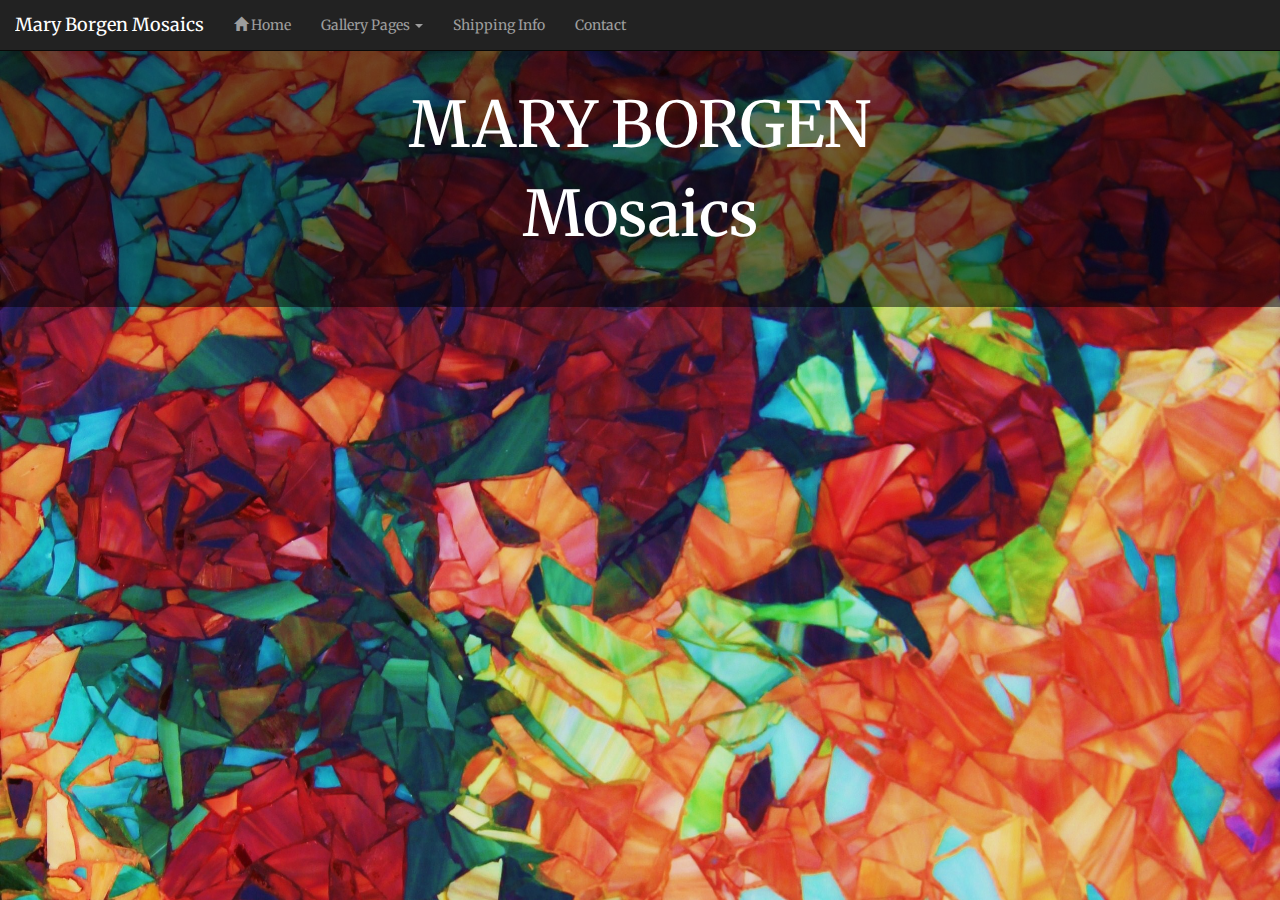
<file: index.html>
<!DOCTYPE html>
<html class="full" lang="en">
<head>
  <title>Mary Borgen Mosaics</title>
  <meta charset="utf-8">
    <meta name="viewport" content="width=device-width, initial-scale=1">

  <!--<link rel="stylesheet" href="C:\Users\Graham\Google Drive\Code\website\bootstrap-3.3.4-dist\bootstrap-3.3.4-dist\css\bootstrap.css">-->
  <link rel="stylesheet" type="text/css" href="bootstrap-3.3.4-dist/bootstrap-3.3.4-dist/css/bootstrap.css">
  <link rel="stylesheet" type="text/css" href="bootstrap-3.3.4-dist/bootstrap-3.3.4-dist/css/custom.css">
  <link href="http://fonts.googleapis.com/css?family=Nobile" rel="stylesheet" type="text/css">
  <link href="http://fonts.googleapis.com/css?family=Merriweather" rel="stylesheet" type="text/css">
  <script src="https://ajax.googleapis.com/ajax/libs/jquery/1.11.1/jquery.min.js"></script>
  <script src="http://maxcdn.bootstrapcdn.com/bootstrap/3.3.4/js/bootstrap.min.js"></script>
</head>
<body class="main">


<nav class="navbar navbar-inverse navbar-fixed-top" style="border-radius:0px;">
  <div class="container-fluid">
  <div class="navbar-header">
      <button type="button" class="navbar-toggle" data-toggle="collapse" data-target="#myNavbar">
          <span class="icon-bar"></span>
          <span class="icon-bar"></span>
          <span class="icon-bar"></span>
      </button>
      <a class="navbar-brand" href="index.html">Mary Borgen Mosaics</a>
  </div>
    <div class="collapse navbar-collapse" id="myNavbar">
      <ul class="nav navbar-nav">
          <li><a href="index.html"><span class="glyphicon glyphicon-home"></span> Home</a></li>
        <li class="dropdown">
            <a class="dropdown-toggle" data-toggle="dropdown" href="#" > Gallery Pages <span class="caret"></span></a>
            <ul class="dropdown-menu">
                <li><a href="abstracts.html">ABSTRACTS</a></li>
                <li><a href="christian.html">CHRISTIAN</a> </li>
                <li><a href="florals.html">FLORALS</a></li>
                <li><a href="houses.html">HOUSES</a> </li>
                <li><a href="misc.html">MISC</a> </li>
                <li><a href="multi_panels.html">MULTI-PANELS</a> </li>
                <li><a href="murals.html">MURALS</a> </li>
                <li><a href="studio.html">STUDIO</a> </li>
                <li><a href="trees.html">TREES</a> </li>
            </ul
        </li>
        <li><a href="shipping_info.html">Shipping Info</a></li>
        <li><a href="contact.html">Contact</a></li>
      </ul>
    </div>
  </div>
</nav>


<!--<div class="container text-center">-->
  <!--<div style="background: transparent !important" class="jumbotron">
   -->
   <div class="jumbotron text-center">
    <h1>MARY BORGEN</h1>
    <h1>Mosaics</h1>
    <!--<p>#1 mosaics in whole of world</p>-->
  </div>


</body>
</html>
</file>
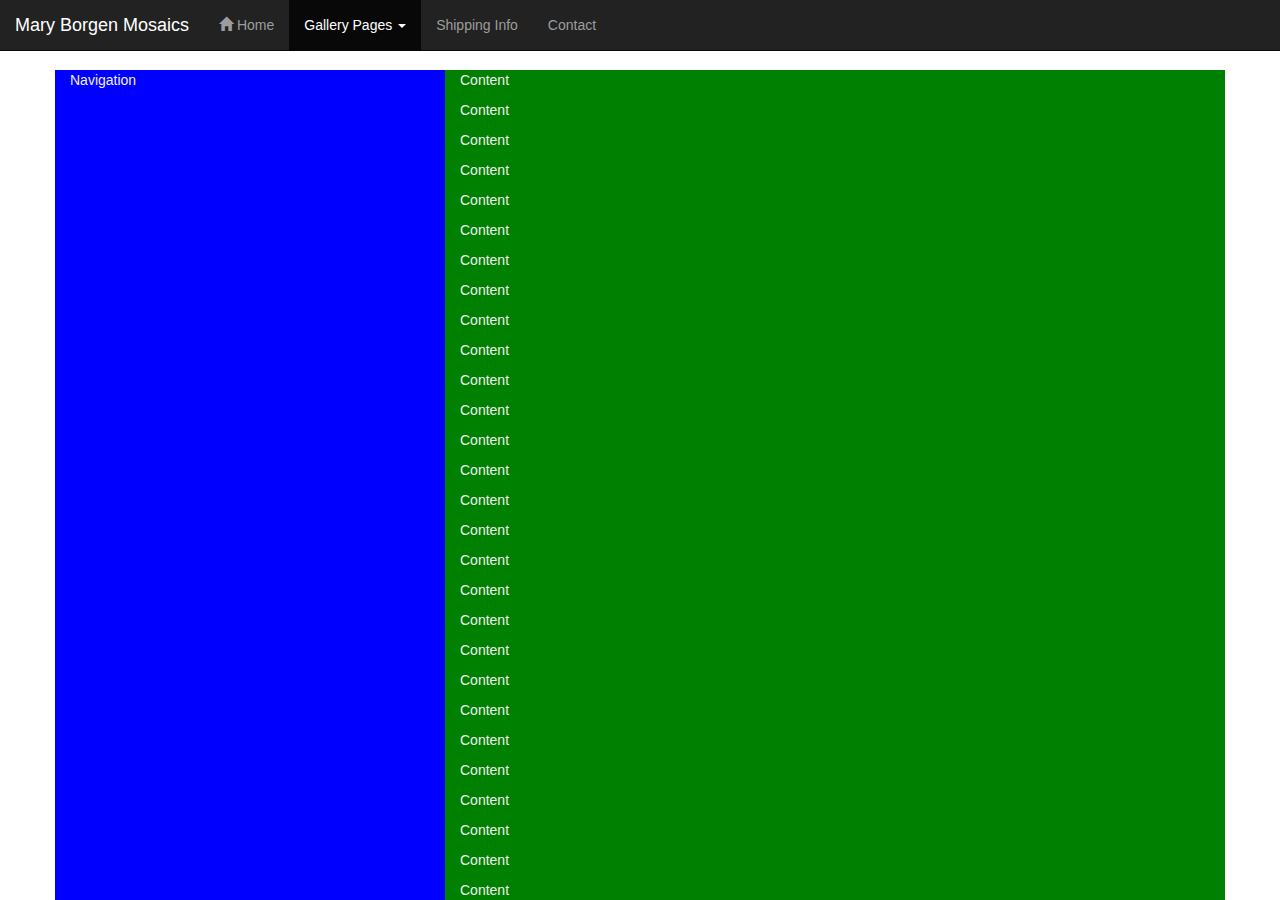
<file: galpage1.html>
<!DOCTYPE html>
<html lang="en">
<head>
  <title>Mary Borgen Mosaics - Gallery Page 1</title>
  <meta charset="utf-8">
  <meta name="viewport" content="width=device-width, initial-scale=1">
  <!--<link rel="stylesheet" href="C:\Users\Graham\Google Drive\Code\website\bootstrap-3.3.4-dist\bootstrap-3.3.4-dist\css\bootstrap.css">-->
  <link rel="stylesheet" href="bootstrap-3.3.4-dist/bootstrap-3.3.4-dist/css/bootstrap.css">
  <link rel="stylesheet" href="bootstrap-3.3.4-dist/bootstrap-3.3.4-dist/css/custom.css">
  <link href="http://fonts.googleapis.com/css?family=Nobile" rel="stylesheet" type="text/css">

  <script src="https://ajax.googleapis.com/ajax/libs/jquery/1.11.1/jquery.min.js"></script>
  <script src="http://maxcdn.bootstrapcdn.com/bootstrap/3.3.4/js/bootstrap.min.js"></script>
</head>
<body class="test">

<nav class="navbar navbar-inverse navbar-fixed-top" style="border-radius:0px;">
    <div class="container-fluid">
        <div class="navbar-header">
            <button type="button" class="navbar-toggle" data-toggle="collapse" data-target="#myNavbar">
                <span class="icon-bar"></span>
                <span class="icon-bar"></span>
                <span class="icon-bar"></span>
            </button>
            <a class="navbar-brand" href="index.html">Mary Borgen Mosaics</a>
        </div>
        <!-- <div class="navbar-header" id="myNavbar">
         <a class="navbar-brand" href="index.html">Mary Borgen Mosaics</a>
         </div>-->
        <div class="collapse navbar-collapse" id="myNavbar">
            <ul class="nav navbar-nav">
                <li><a href="index.html"><span class="glyphicon glyphicon-home"></span> Home</a></li>
                <li class="dropdown active">
                    <a class="dropdown-toggle" data-toggle="dropdown" href="#" > Gallery Pages <span class="caret"></span></a>
                    <ul class="dropdown-menu" class="active">
                        <li class="active"><a href="galpage1.html">Gallery Page 1</a></li>
                        </ul
                        </li>
                        <li><a href="shipping_info.html">Shipping Info</a></li>
                        <li><a href="contact.html">Contact</a></li> 
                    </ul>
                    </div>
    </div>
</nav>

<!--<div class="container-fluid">
    <div class="row-fluid">
        <div class="span2"> <div></div><div></div><div></div>
            <h1> column1</h1>
        </div>
        <div class="span10">
            <p> col2 </p>
        </div>
    </div>
</div>-->
<!--
<div class="col-md-12">
    <div class="row">
        <div class="small_col col-sm-2">
            Sidebar content
        </div>
        <div class="large_col col-sm-10">
            Body contentBody contentBody contentBody contentBody contentBody contentBody contentBody contentBody contentBody contentBody contentBody contentBody contentBody contentBody contentBody contentBody contentBody contentBody contentBody contentBody contentBody contentBody contentBody contentBody contentBody contentBody contentBody contentBody contentBody contentBody contentBody contentBody contentBody contentBody content
        </div>
    </div>
</div>-->
<div class="container Override">
    <div class="row">
        <div class="col-md-12">header section</div>
    </div>
    <div class="row fill">
        <div class="wrapper">
            <div class="col-md-4">Navigation</div>
            <div class="col-md-8"><p>Content</p><p>Content</p><p>Content</p><p>Content</p><p>Content</p><p>Content</p><p>Content</p><p>Content</p><p>Content</p><p>Content</p><p>Content</p><p>Content</p><p>Content</p><p>Content</p><p>Content</p><p>Content</p><p>Content</p><p>Content</p><p>Content</p><p>Content</p><p>Content</p><p>Content</p><p>Content</p><p>Content</p><p>Content</p><p>Content</p><p>Content</p><p>Content</p><p>Content</p><p>Content</p><p>Content</p><p>Content</p><p>Content</p><p>Content</p><p>Content</p><p>Content</p><p>Content</p><p>Content</p><p>Content</p><p>Content</p><p>Content</p><p>Content</p><p>Content</p><p>Content</p><p>Content</p><p>Content</p><p>Content</p><p>Content</p><p>Content</p><p>Content</p><p>Content</p><p>Content</p><p>Content</p><p>Content</p><p>Content</p><p>Content</p><p>Content</p><p>Content</p><p>Content</p><p>Content</p><p>Content</p><p>Content</p><p>Content</p><p>Content</p></div>
        </div>
    </div>
</div>
</body>
</html>
</file>
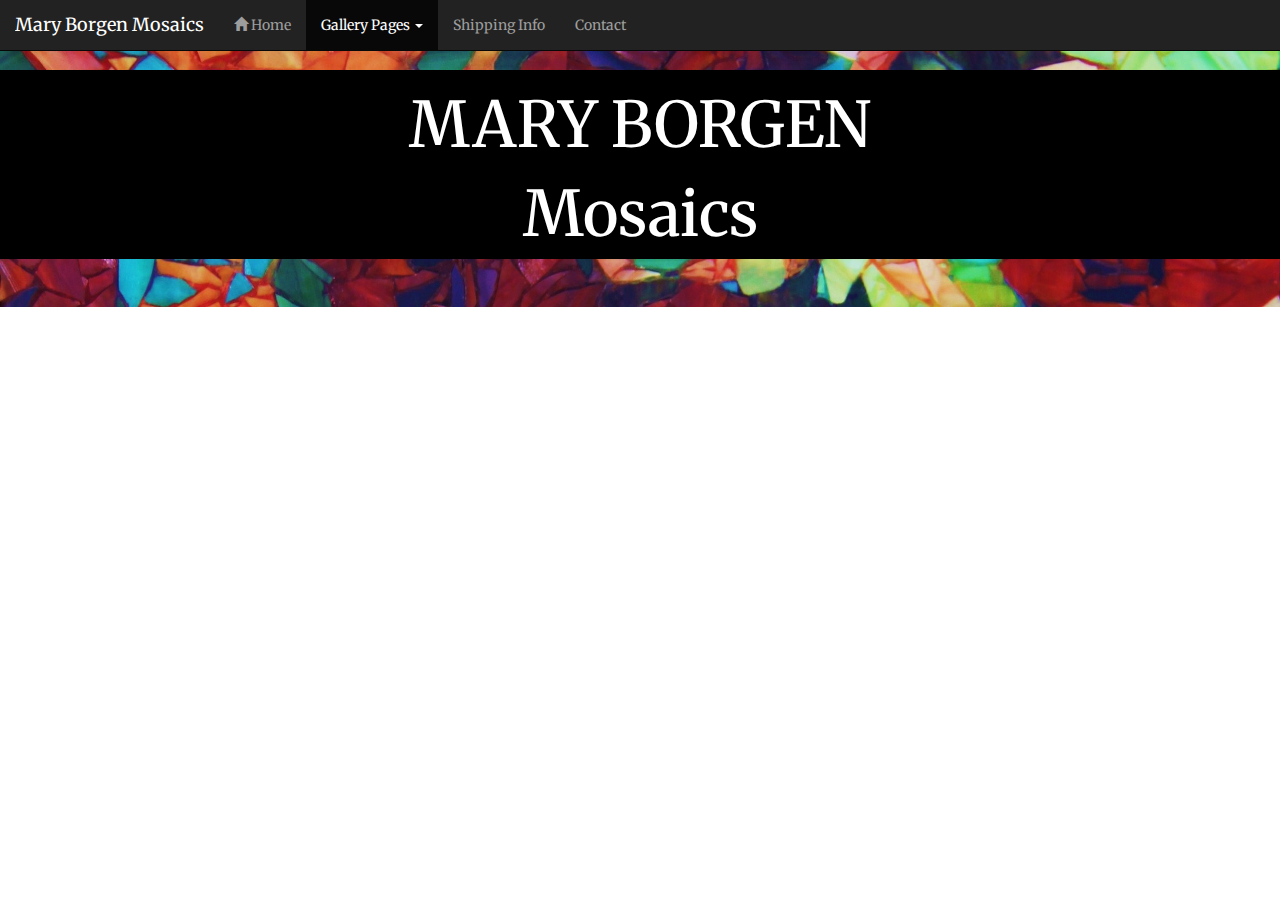
<file: trees.html>
<!DOCTYPE html>
<html>
<head lang="en">
    <title>Mary Borgen Mosaics - Gallery Page 1</title>
    <meta charset="utf-8">
    <meta name="viewport" content="width=device-width, initial-scale=1">
    <!--<link rel="stylesheet" href="C:\Users\Graham\Google Drive\Code\website\bootstrap-3.3.4-dist\bootstrap-3.3.4-dist\css\bootstrap.css">-->
    <link rel="stylesheet" href="bootstrap-3.3.4-dist/bootstrap-3.3.4-dist/css/bootstrap.css">
    <link rel="stylesheet" href="bootstrap-3.3.4-dist/bootstrap-3.3.4-dist/css/custom.css">
    <link href="http://fonts.googleapis.com/css?family=Nobile" rel="stylesheet" type="text/css">
    <link href="http://fonts.googleapis.com/css?family=Merriweather" rel="stylesheet" type="text/css">


    <script src="https://ajax.googleapis.com/ajax/libs/jquery/1.11.1/jquery.min.js"></script>
    <script src="http://maxcdn.bootstrapcdn.com/bootstrap/3.3.4/js/bootstrap.min.js"></script>
</head>
<body>
<nav class="navbar navbar-inverse navbar-fixed-top" style="border-radius:0px;">
    <div class="container-fluid">
        <div class="navbar-header">
            <button type="button" class="navbar-toggle" data-toggle="collapse" data-target="#myNavbar">
                <span class="icon-bar"></span>
                <span class="icon-bar"></span>
                <span class="icon-bar"></span>
            </button>
            <a class="navbar-brand" href="index.html">Mary Borgen Mosaics</a>
        </div>
        <div class="collapse navbar-collapse" id="myNavbar">
            <ul class="nav navbar-nav">
                <li><a href="index.html"><span class="glyphicon glyphicon-home"></span> Home</a></li>
                <li class="dropdown active">
                    <a class="dropdown-toggle" data-toggle="dropdown" href="#" > Gallery Pages <span class="caret"></span></a>
                    <ul class="dropdown-menu">
                        <li><a href="abstracts.html">ABSTRACTS</a></li>
                        <li><a href="christian.html">CHRISTIAN</a> </li>
                        <li><a href="florals.html">FLORALS</a></li>
                        <li><a href="houses.html">HOUSES</a> </li>
                        <li><a href="misc.html">MISC</a> </li>
                        <li><a href="multi_panels.html">MULTI-PANELS</a> </li>
                        <li><a href="murals.html">MURALS</a> </li>
                        <li><a href="studio.html">STUDIO</a> </li>
                        <li class="active"><a href="trees.html">TREES</a> </li>
                    </ul>
                </li>
                <li><a href="shipping_info.html">Shipping Info</a></li>
                <li><a href="contact.html">Contact</a></li>
            </ul>
        </div>
    </div>
</nav>

<div class="jumbotron gal_jumbotron text-center">
    <div class="overlay">
        <div class="container">
            <h1>MARY BORGEN</h1>
            <h1>Mosaics</h1>
        </div>

    <!--<p>#1 mosaics in whole of world</p>-->
        </div>
</div>

</body>
</html>
</file>
<file: bootstrap-3.3.4-dist/bootstrap-3.3.4-dist/css/custom.css>
html,body {
    height: 100%;
    background: transparent;
}
.full {
    background-image: url(../../../img/red\ flowers\ crop.jpg);
     background-size: cover;
    -webkit-background-size: cover;
    -moz-background-size: cover;
    -o-background-size: cover;
    min-width: 100%;
}

.jumbotron {
    padding-top: 70px;
    color: white;
    background: rgba(0,0,0,.50);
}

p, div, h1 {
    /*font-family: 'Nobile', Helvetica, Arial, sans-serif;*/
    font-family: 'Merriweather', Helvetica, Arial, sans-serif;
}

.test { padding-top: 70px; }

/* added stuff here */
{
    margin: 0;
    padding: 0;
}

html, body, .Override.container, .Override .col-md-4, .Override .col-md-8
{
    height: 100%;
}

.Override *:before, .Override *:after
{
    display: none;
}

.Override.container:before
{
    content: '';
    display: block;
    float: left;
    height: 100%;
}

.Override .fill
{
    color: #efefef;
    background-color: blue;
    position: relative;
}
.Override .fill:after
{
    content: '';
    display: block;
    clear: left;
}

.Override .wrapper
{
    position: absolute;
    width: 100%;
    height: 100%;
}

.Override .col-md-12
{
    background-color: red;
}

.Override .col-md-4
{
    float: left;
    position: static;
    background-image: url(http://thumbs.dreamstime.com/z/tulip-flowers-garden-spring-background-pattern-colorful-texture-31906515.jpg);
}

.Override .col-md-8
{
    position: static;
    background-color: green;
    overflow: auto;
}

.center-block {
    display: block;
    margin-left: auto;
    margin-right: auto;
 }

 img.top {
    padding: 70px;
    display: block;
    margin-left: auto;
    margin-right: auto;
    /*max-width: 50%;
    max-height: 50%;*/
 }

 img.rest {
    display: block;
    margin-left: auto;
    margin-right: auto;
    max-width: 50%;
    max-height: 50%;
 }

 body.gallery_html {
 /*background-color: #ffffcc;*/
 /*background-image: url(http://www.transparenttextures.com/patterns/blizzard.png);*/
 background: url(../../../img/cream_dust.png) repeat 0 0;
 }

 ul.gal_images {
    background: url(../../../img/cream_dust.png) repeat 0 0;
 }

h1.header_padding{padding:70px;}

img.house_1, img.house_2 {
    padding: 70px;
    display: block;
    margin-left: auto;
    margin-right: auto;
    max-width: 60%;
    max-height: 60%;
    border-style: solid;
    border-color: #000;
    border-width: thin;
}

.gal_jumbotron {
    background-image: url(../../../img/red\ flowers\ crop.jpg);
    background-size: cover;
}

.gal_jumbotron .overlay {
    background: rgba(0,0,0,1);
    background-size: cover;
}
</file>
